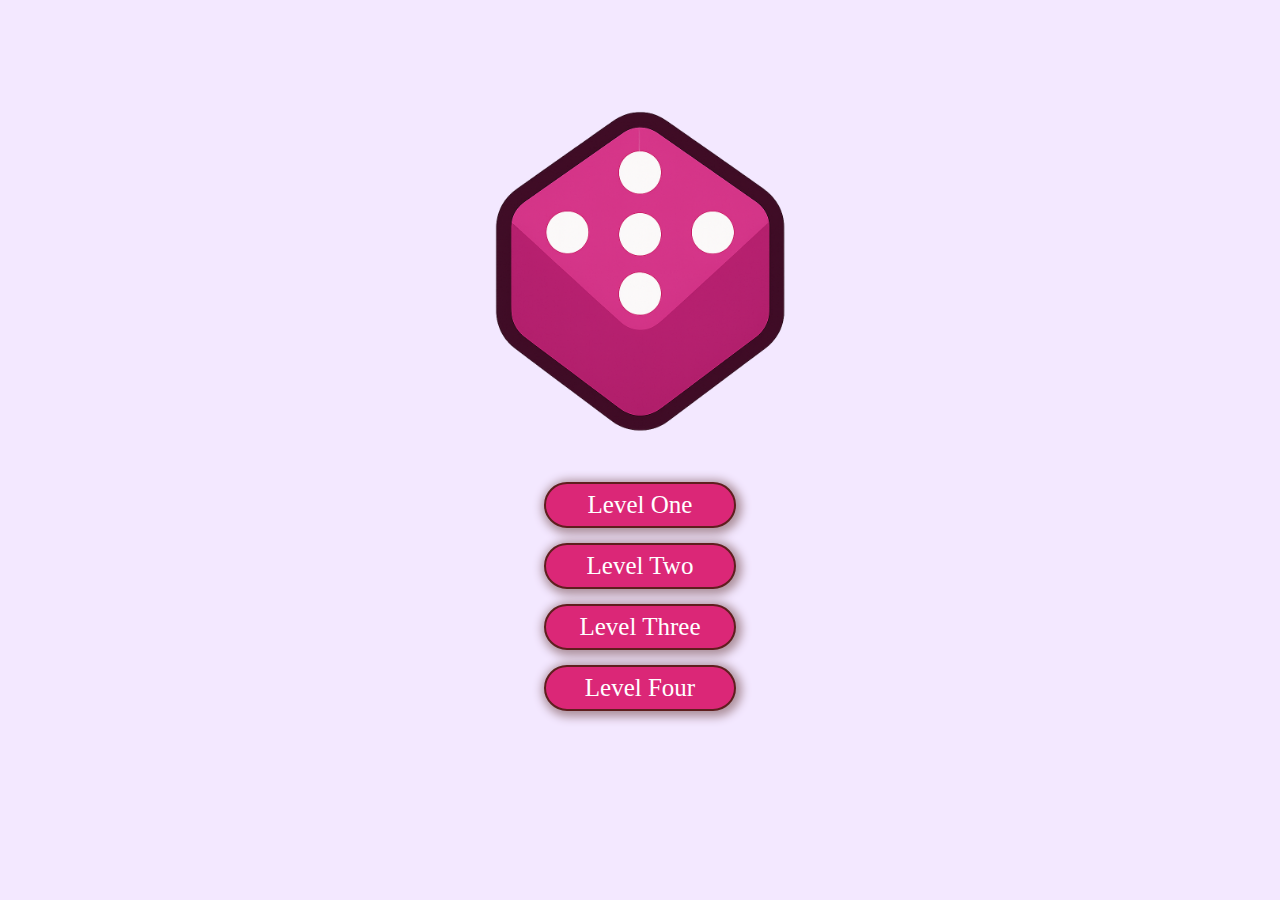
<file: levels.html>
<!DOCTYPE html>
<html lang="en">
  <head>
    <meta charset="UTF-8" />
    <meta name="viewport" content="width=device-width, initial-scale=1.0" />
    <title>Predict Dice</title>
    <link rel="stylesheet" href="./css/style.css" />
    <link rel="stylesheet" href="./css/component.css" />
  </head>
  <body class="bg-purple-100 p-7 flex items-center justify-center max-h-screen">
    <header class="logo-container">
      <div class="logo-wrapper">
        <img src="asset/logos/logo2.png" alt="Dice" class="logo2" />
      </div>
      <div class="level-container" id="level-container">
        <a
          type="button"
          id="level-btn1"
          href="/prediction-page.html"
          onclick="
sessionStorage.setItem('level', 1)"
          class="level-btn"
        >
          Level One
        </a>

        <a
          type="button"
          id="level-btn2"
          href="/prediction-page.html"
          class="level-btn"
          onclick="
sessionStorage.setItem('level', 2)"
        >
          Level Two
        </a>
        <a
          type="button"
          id="level-btn3"
          href="/prediction-page.html"
          class="level-btn"
          onclick="
sessionStorage.setItem('level', 3)"
        >
          Level Three
        </a>
        <a
          type="button"
          id="level-btn4"
          href="/prediction-page.html"
          class="level-btn"
          onclick="
sessionStorage.setItem('level', 4)"
        >
          Level Four
        </a>
      </div>
    </header>
  </body>
  <script src="js/main.js"></script>
</html>
</file>
<file: css/style.css>
* {
  padding: 0;
  margin: 0;
  box-sizing: border-box;
}
.container {
  width: 28rem;
  position: relative;
}
@keyframes transitionUp {
  from {
    opacity: 0;
    transform: translateY(100%);
  }
  to {
    opacity: 50;
    transform: translateY(0);
  }
}
.prediction-body {
  animation: transitionUp 1s ease-in;
}
.predict-val {
  background-color: black;
  color: white;
  font-size: 22px;
  font-weight: 600;
  padding: 3px 7px;
  border: 2px #db2777 solid;
  border-radius: 50%;
}
.active-val {
  background-color: rgba(213, 173, 219, 0.816);
  color: black;
  border: 2px #db2777 solid;
}
.predict-val:hover {
  background-color: pink;
  color: black;
  transform: translateY(2px);
}
.timer {
  color: black;
}
.timer-section {
  position: absolute;
  top: 20px;
  right: 20px;
}
.logo-container {
  display: flex;
  flex-direction: column;
  align-items: center;
  justify-items: center;
  max-width: 36rem;
  height: 70vh;
}
.logo-heading {
  width: 8ch;
  font-size: 4rem;
  font-family: "Gill Sans", "Gill Sans MT", Calibri, "Trebuchet MS", sans-serif;
  text-align: center;
  margin-top: -25px;
  margin-bottom: 10px;
}
.logo-wrapper {
  /* perspective: 1000px; */
  display: flex;
  justify-content: center;
  align-items: center;
  height: 100%;
}

/* Animate the logo */
@keyframes LogoRoll {
  0% {
    transform: rotateX(0deg) rotateY(0deg);
  }
  25% {
    transform: rotateX(180deg) rotateY(0deg);
  }
  50% {
    transform: rotateX(180deg) rotateY(180deg);
  }
  75% {
    transform: rotateX(0deg) rotateY(180deg);
  }
  100% {
    transform: rotateX(0deg) rotateY(360deg);
  }
}

.logo {
  max-width: 34rem;
  height: 45vh;
  animation: LogoRoll 4s ease-in-out;
  transform-style: preserve-3d;
}
@keyframes LogoRoll2 {
  0% {
    transform: rotate(0deg);
  }
  100% {
    transform: rotate(360deg);
  }
}

.logo2 {
  max-width: 34rem;
  height: 45vh;
  animation: LogoRoll2 4s ease-in-out infinite;
  transform-style: preserve-3d;
}

.level-heading {
  font-size: 40px;
  font-family: "Gill Sans", "Gill Sans MT", Calibri, "Trebuchet MS", sans-serif;
}
.level {
  font-size: 45px;
}

.score-section {
  position: absolute;
  font-size: 14px;
  top: 20px;
  left: 20px;
  font-family: "Gill Sans", "Gill Sans MT", Calibri, "Trebuchet MS", sans-serif;
}
.btn:hover {
  transform: translateY(5px);
}
.level-container {
  display: flex;
  flex-direction: column;
  row-gap: 15px;
}

.level-btn {
  background-color: #db2777;
  color: white;
  font-size: 25px;
  padding: 7px 10px;
  border: 2px solid;
  border-color: rgb(95, 30, 30);
  border-radius: 28px;
  box-shadow: 2px 2px 10px 4px #ad919d;
  width: 12rem;
  text-align: center;
  text-decoration: none;
}
.level-btn:hover {
  background-color: #be185d;
}
@keyframes confettiAnimation {
  0% {
    transform: scale(0.2) rotate(0deg);
    opacity: 0;
  }
  50% {
    transform: scale(3) rotate(360deg);
    opacity: 1;
  }
  100% {
    transform: scale(3) rotate(360deg);
    opacity: 0;
  }
}

.confetti-container {
  position: fixed;
  pointer-events: none;
  z-index: 999;
  inset: 0;
  display: none;
  justify-content: center;
  align-items: center;
}

.confetti {
  max-width: 40rem;
  height: 30rem;
  height: auto;
  animation: confettiAnimation 3s ease-in-out forwards infinite;
}
@keyframes WonAnimation {
  0% {
    transform: scale(0.2);
    opacity: 0;
  }
  50% {
    transform: scale(3);
    opacity: 1;
  }
  100% {
    transform: scale(0.2);
    opacity: 0;
  }
}

.won-container {
  position: fixed;
  pointer-events: none;
  z-index: 999;
  inset: 0;
  display: none;
  justify-content: center;
  align-items: center;
}

.you-won {
  max-width: 40rem;
  height: 30rem;
  height: auto;
  animation: WonAnimation 3s ease-in-out forwards infinite;
}
.home-btn {
  background-color: #ec4899; /* Tailwind pink-600 */
  color: white;
  border: none;
  padding: 0.6rem 0.75rem;
  border-radius: 9999px;
  cursor: pointer;
  font-size: 1.25rem;
  transition: background-color 0.3s ease;
  box-shadow: 0 4px 12px rgba(0, 0, 0, 0.15);
  position: fixed;
  top: 0.71rem;
  left: 0.71rem;
  z-index: 999;
}

.home-btn:hover {
  background-color: #db2777; /* Tailwind pink-700 */
}

@media (width <= 785px) {
  .container {
    width: 100%;
  }
  .predict-val {
    font-size: 18px;
  }
  .level-heading {
    font-size: 30px;
  }
  .level {
    font-size: 35px;
  }
  .logo-container {
    max-width: 34rem;
    height: 65vh;
  }
  .logo-heading {
    font-size: 3.2rem;
  }
}
</file>
<file: css/component.css>
/* Layout & Flex Utilities */
.flex {
  display: flex;
}
.flex-col {
  flex-direction: column;
}
.items-center {
  align-items: center;
}
.justify-center {
  justify-content: center;
}
.max-h-screen {
  max-height: 100vh;
  margin-top: 3rem;
}

/* Width & Height */
.w-full {
  width: 100%;
}
.max-w-md {
  max-width: 28rem;
}
.w-32 {
  width: 8rem;
}
.h-32 {
  height: 8rem;
}
.max-w-40 {
  max-width: 10rem;
}
.max-h-40 {
  max-height: 10rem;
}
.h-full {
  height: 100%;
}

/* Margin */
.mx-auto {
  margin-left: auto;
  margin-right: auto;
}
.mb-1 {
  margin-bottom: 0.25rem;
}
.mb-4 {
  margin-bottom: 1rem;
}
.mb-6 {
  margin-bottom: 1.5rem;
}
.my-8 {
  margin-bottom: 2rem;
  margin-top: 2rem;
}
.mt-4 {
  margin-top: 1rem;
}

/* Padding */
.p-6 {
  padding: 1.5rem;
}
.p-7 {
  padding: 1.8rem;
}
.px-6 {
  padding-left: 1.5rem;
  padding-right: 1.5rem;
}
.px-2 {
  padding-left: 4px;
  padding-right: 4px;
}
.py-2 {
  padding-top: 0.5rem;
  padding-bottom: 0.5rem;
}

/* gaps */
.gap-2 {
  gap: 7px;
}

/* Typography */
.text-sm {
  font-size: 0.875rem;
}
.text-xl {
  font-size: 1.25rem;
}
.text-2xl {
  font-size: 1.5rem;
}
.text-center {
  text-align: center;
}
.font-bold {
  font-weight: 700;
}
.font-extrabold {
  font-weight: 800;
}
.font-semibold {
  font-weight: 600;
}
.font-medium {
  font-weight: 500;
}

/* Text Color */
.text-gray-600 {
  color: #4b5563;
}
.text-gray-700 {
  color: #374151;
}
.text-gray-800 {
  color: #1f2937;
}
.text-white {
  color: #ffffff;
}
.text-pink-600 {
  color: #db2777;
}
.text-red-500 {
  color: #ef4444;
}

/* Backgrounds */
.bg-white {
  background-color: #ffffff;
}
.bg-purple-100 {
  background-color: #f3e8ff;
}
.bg-pink-600 {
  background-color: #db2777;
}
.hover\:bg-pink-700:hover {
  background-color: #be185d;
}

/* Border Radius */
.rounded-2xl {
  border-radius: 1rem;
}
.rounded-full {
  border-radius: 9999px;
}

/* Shadows */
.shadow-xl {
  box-shadow: 0 10px 15px -3px rgba(0, 0, 0, 0.1),
    0 4px 6px -2px rgba(0, 0, 0, 0.05);
}

/* Object Fit */
.object-contain {
  object-fit: contain;
}

/* Transitions */
.transition {
  transition: all 0.2s ease-in-out;
}

/* positions */
.relative {
  position: relative;
}
.absolute {
  position: absolute;
}
.fixed {
  position: fixed;
}
.hidden {
  display: none;
}
</file>
